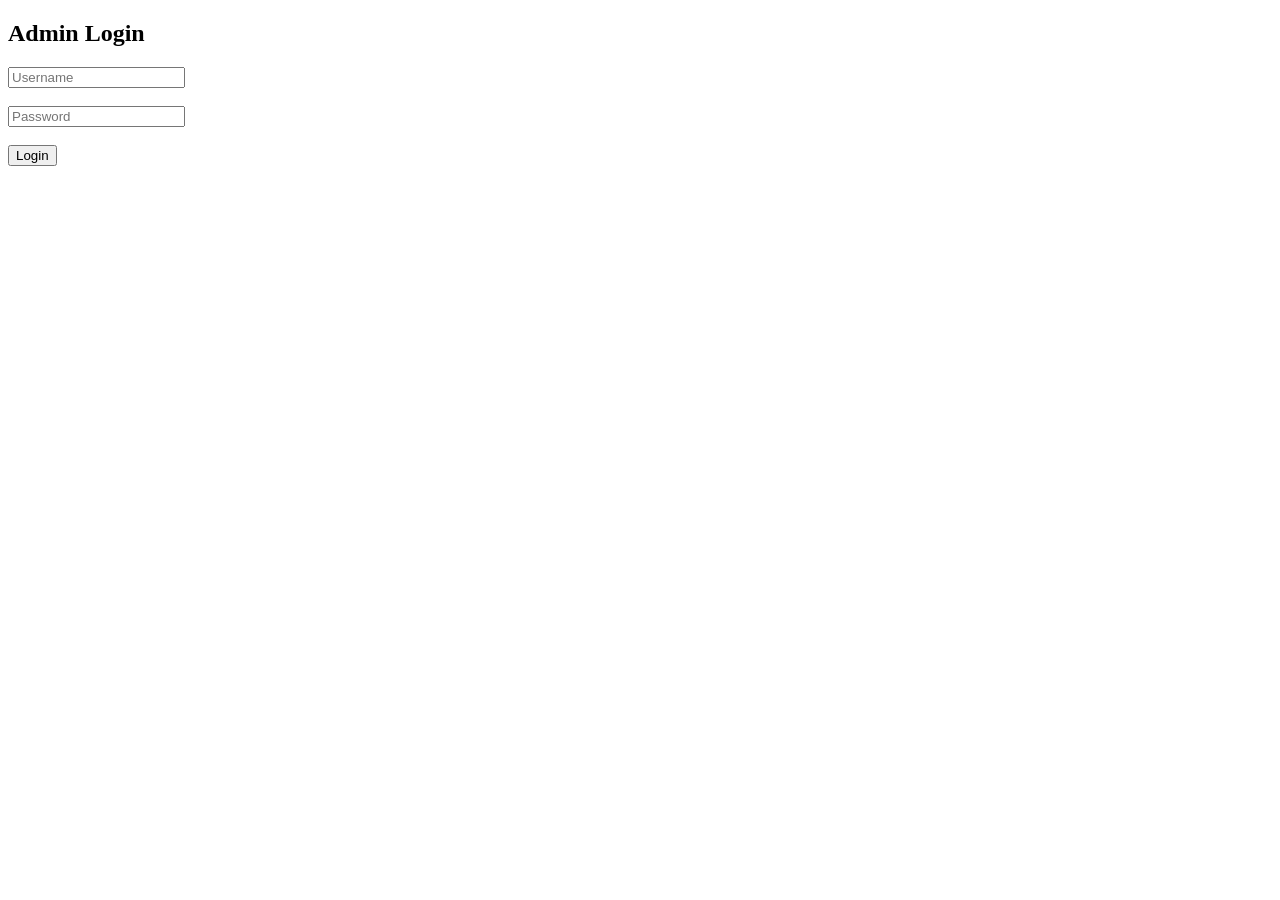
<file: templates/login.html>
<!DOCTYPE html>
<html>
<head>
    <title>Login</title>
</head>
<body>

<h2>Admin Login</h2>

<form method="POST">
    <input type="text" name="username" placeholder="Username"><br><br>
    <input type="password" name="password" placeholder="Password"><br><br>
    <button>Login</button>
</form>

</body>
</html>
</file>
